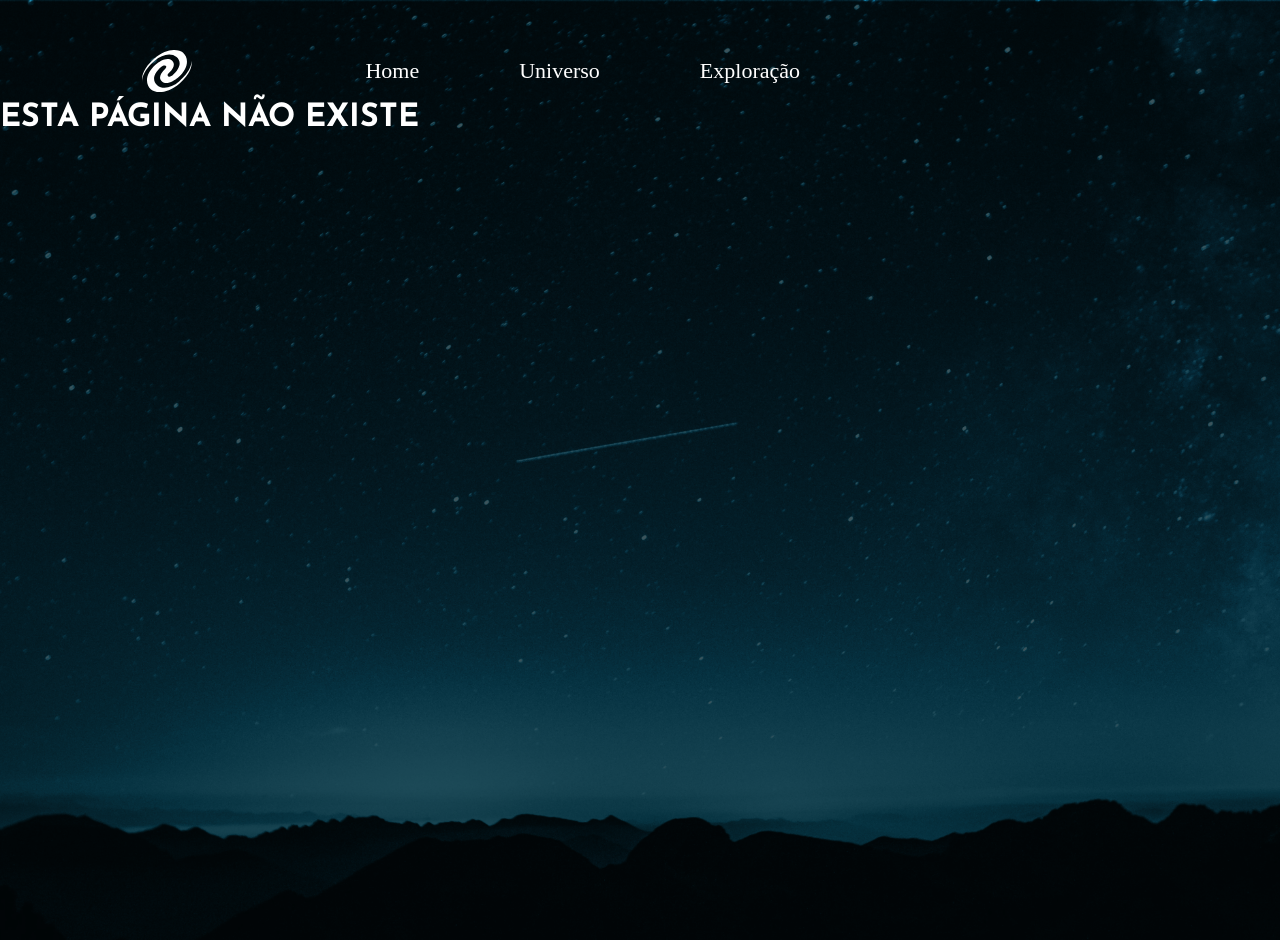
<file: index.html>
<!DOCTYPE html>
<html lang="en">
<head>
    <meta charset="UTF-8">
    <meta name="viewport" content="width=device-width, initial-scale=1.0">

    <link rel="preconnect" href="https://fonts.googleapis.com">
    <link rel="preconnect" href="https://fonts.gstatic.com" crossorigin>

    <link href="https://fonts.googleapis.com/css2?family=Josefin+Sans:wght@400;700&display=swap" rel="stylesheet">


    <link rel="stylesheet" href="./src/css/style.css" class="css">

    <link rel="shortcut icon" href="./src/assets/favicon-32x32.png" type="image/x-png">
    <title> SPA UNIVERSE</title>
</head>
<body class="home">
    <header>
        <nav>
            <img src="./src/assets/Vector.svg" alt="">
            <ul>
                <li><a href="/" onclick="route()"  >Home</a></li>
                <li><a href="/universe" onclick="route()" >Universo</a></li>
                <li><a href="/explorer" onclick="route()" >Exploração</a></li>
            </ul>
        </nav>
    </header>
        
        <div id="page">
            <main>
                <div class="content">
                    <h1>Explore o Universo</h1>
                    
                <div class="btn">
                    <button>Quero saber mais</button>
                </div>
                </div>  
            </main>
        
        </div>
    <script src="./src/js/main.js" type="module"></script>
</body>
</html>
</file>
<file: src/css/style.css>
* {
    margin: 0;
    padding: 0;
    list-style: none;
    box-sizing: border-box;
    font-family: 'Josefin Sans', sans-serif;
    color: white;
}

body {
    height: 100vh;
    overflow: hidden;
    background-image: url(/src/assets/bg.png);
    background-position: center;
    background-size: cover;
    background-repeat: no-repeat;
}

#exp, #uni {
    height: 100vh;
    width:  100%;
    object-fit: cover;
    position: absolute;
    inset: 0;
    z-index: -1;
}

main {
    margin: 0 auto;
}

nav {
    max-width: 800px;
    display: flex;
    justify-content: start;
    align-items: center;
    
    margin-top: 40px;
    gap: 32px;
}

nav img {
    padding: 10px 10px;
    margin: 0 auto;
}

ul {
    display: flex;
    justify-content: space-between;
    align-items: center;
    gap: 100px;
}

li a {
    font-family: Roboto;
    font-size: 22px;
    font-style: normal;
    font-weight: 400;
    text-decoration: none;
}

li a:hover{
    opacity: .6;
    transition: .6s;
}

button {
    border: 2px solid white;
    border-radius: 5px;
    background: transparent;

    text-transform: uppercase;

    padding: 12px 32px;

    justify-content: center;
    align-items: center;
    gap: 8px;

    cursor: pointer;
}

button:hover {
    opacity: .6;
    transition: .6s;
}
 
main {
    margin: 0 auto;

}

main h1 {
    font-size: 48px;
    font-weight: 700;
    margin-bottom: 16px;
    text-transform: uppercase;
    letter-spacing: 4px;
}

.content {
    display: grid;
    place-content: center;
    margin-top: 300px;
}

.btn {
    display: flex;
    justify-content: center;
    align-items: center;
}

.universe,
.explorer {
    width: 500px;
    margin: 100px 100px;
    padding: 20px;
}

.universe h1,
.explorer h1 {
    font-size: 48px;
    text-transform: uppercase;
    margin-bottom: 12px;
    letter-spacing: 12px;
}

.universe p,
.explorer p {
    font-size: 22px;
}
</file>
